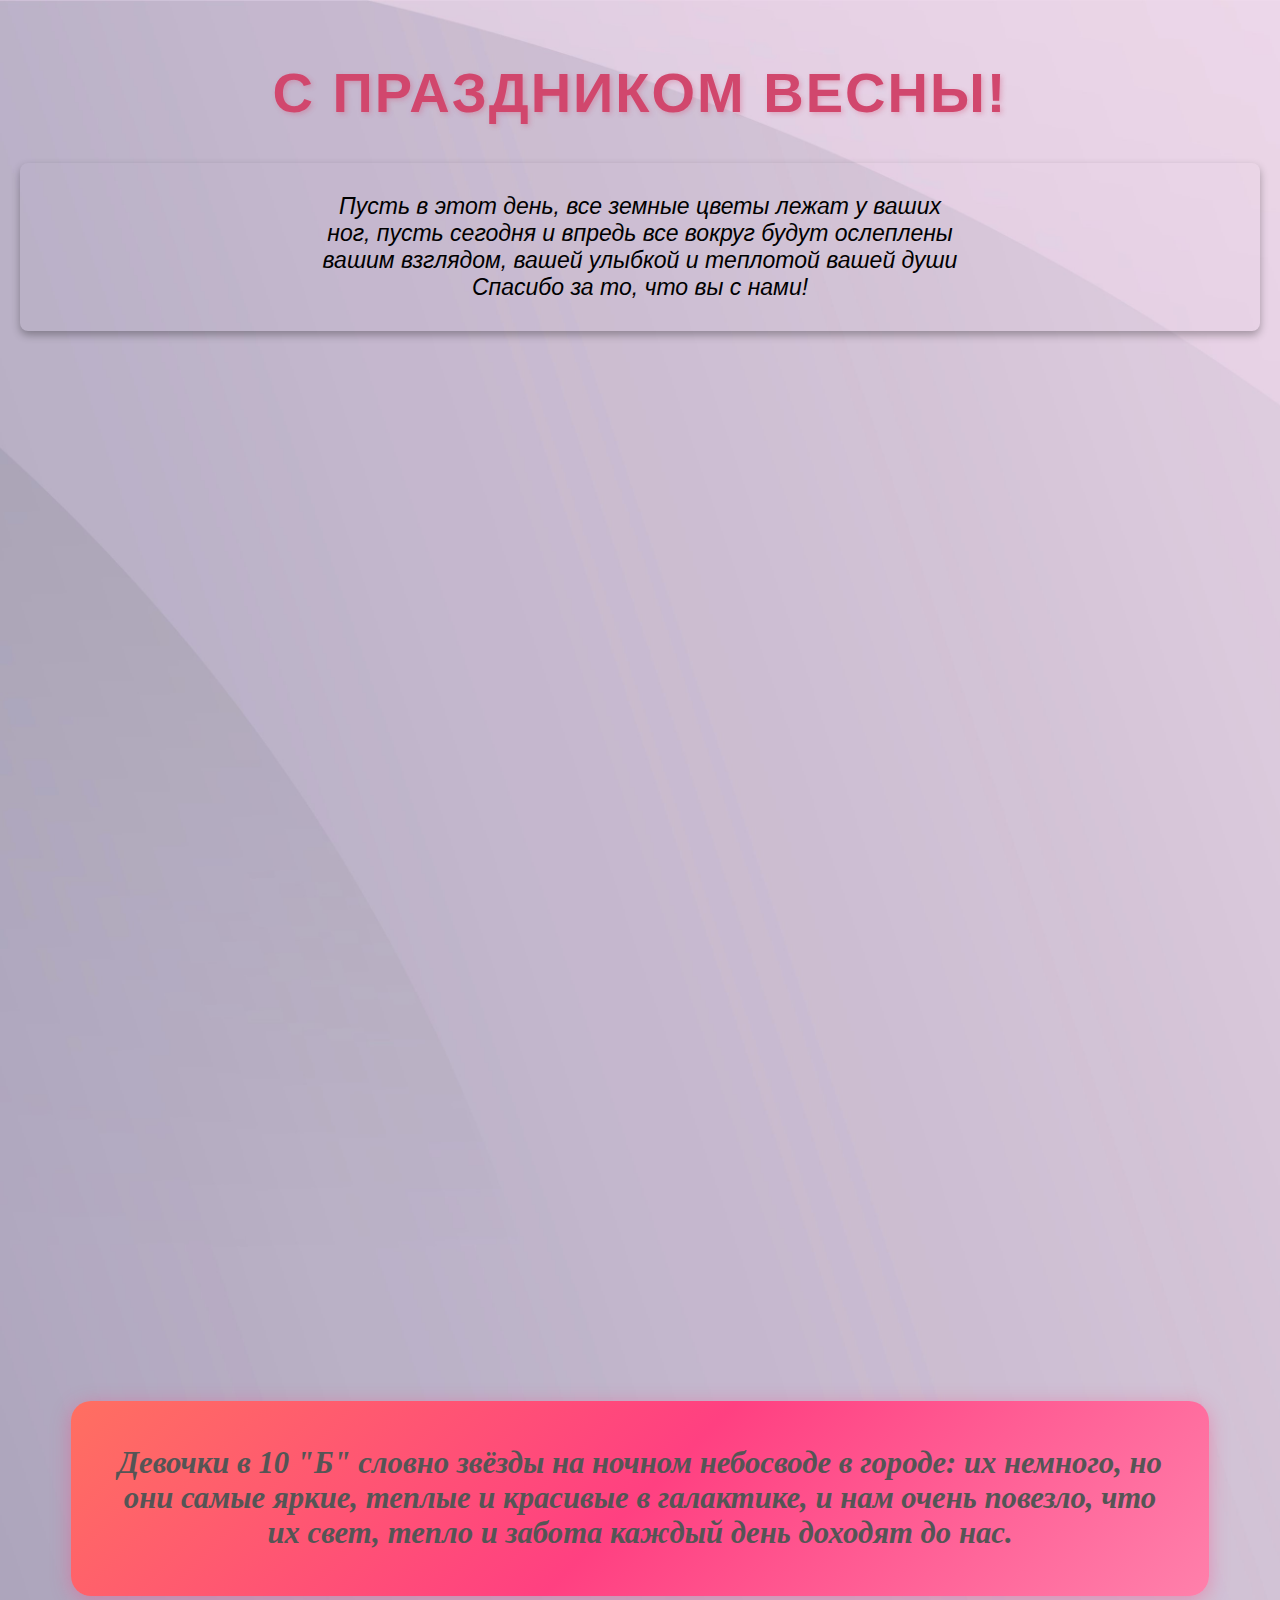
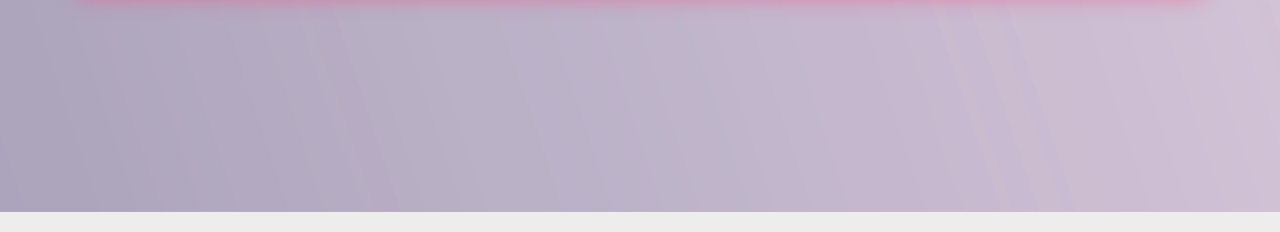
<file: index.html>
<!DOCTYPE html>
<html lang="ru">

<head>
    <meta charset="UTF-8">
    <meta name="viewport" content="width=device-width, initial-scale=1.0, maximum-scale=1.0, user-scalable=no">
    <meta name="viewport" content="width=device-width, initial-scale=1.0">
    <title>Happy Spring festival</title>
    <link rel="stylesheet" href="style.css">
    <link rel="icon" href="img/icon.png"> </head>

<body>
    <h1>С праздником весны!</h1>
    <p class="congratulations">Пусть в&nbsp;этот день, все земные цветы лежат у&nbsp;ваших ног, пусть сегодня и&nbsp;впредь все вокруг будут ослеплены вашим взглядом, вашей улыбкой и&nbsp;теплотой вашей души
        <br>Спасибо за&nbsp;то, что вы&nbsp;с&nbsp;нами!</p>
    <div class="gallery">
        <div class="card">
            <div class="front"><img src="./img/arina.jpg" alt="Картинка 1"></div>
            <div class="back">
                <p>С&nbsp;вами можно и&nbsp;в&nbsp;окоп, и&nbsp;в&nbsp;гору; пережить метель, дожди, пургу и&nbsp;бурю; учиться, плакать и&nbsp;смеяться с&nbsp;дуру&nbsp;&mdash; с&nbsp;вами весело идти в&nbsp;любую авантюру.</p>
            </div>
        </div>
        <div class="card">
            <div class="front"><img src="img/dasha.jpg" alt="Картинка 2"></div>
            <div class="back">
                <p>Физмат дело такое&nbsp;&mdash; сложно всем, но&nbsp;с&nbsp;вами, королевами, дела в&nbsp;гору стремятся. Вы&nbsp;красотой нас радуете каждый день, да&nbsp;и&nbsp;любых контрольных (физика не&nbsp;в&nbsp;счёт) нам нечего бояться!</p>
            </div>
        </div>
        <div class="card">
            <div class="front"><img src="img/faina.jpg" alt="Картинка 3"></div>
            <div class="back">
                <p>Улыбка ваша согревает нам сердца и&nbsp;души; дорогие, улыбайтесь&nbsp;же вы&nbsp;чаще. С&nbsp;вами учиться в&nbsp;одном классе нам за&nbsp;счастье, и&nbsp;вы&nbsp;для нас непревзойденно лучшие.</p>
            </div>
        </div>
        <div class="card">
            <div class="front"><img src="img/liza.jpg" alt="Картинка 4"></div>
            <div class="back">
                <p>И&nbsp;вы&nbsp;и&nbsp;так красавицы с&nbsp;журналов, модных газет и&nbsp;глянцевых обложек. Но&nbsp;мы&nbsp;желаем, чтоб становились только краше, и&nbsp;чтоб любили вы&nbsp;себя сильнее&nbsp;&mdash; это тоже.</p>
            </div>
        </div>
        <div class="card">
            <div class="front"><img src="img/nadya.jpg" alt="Картинка 5"></div>
            <div class="back">
                <p>Чтоб становились с&nbsp;каждым днём всё ярче и&nbsp;сильнее; да&nbsp;чтоб всё больше загоралась вашей судьбы звезда; и&nbsp;чтоб про вас всё чаще говорили: &laquo;Кто принцесса школы? &mdash;&nbsp;естественно она!&raquo;</p>
            </div>
        </div>
        <div class="card">
            <div class="front"><img src="img/nataliya.jpg" alt="Картинка 6"></div>
            <div class="back">
                <p>Конечно&nbsp;же у&nbsp;вас среди парней неоспоримый плюс&nbsp;&mdash; при необходимости вы&nbsp;сможете найти ёмкость обкладок и&nbsp;конденсатора всего; и&nbsp;ускорение летящего яблока через баллистику&hellip; и&nbsp;в&nbsp;целом вы&nbsp;сможете сделать
                    <nobr>всё-всё-всё</nobr>.</p>
            </div>
        </div>
        <div class="card">
            <div class="front"><img src="img/sonya.jpg" alt="Картинка 7"></div>
            <div class="back">
                <p>Желаем вдохновения, чтоб созидали мир. Всё новых увлечений, раскрашенной палитрой красок впечатлений, большой&nbsp;&mdash; большой любви. И&nbsp;множество светлых мгновений полных радости.</p>
            </div>
        </div>
        <div class="card">
            <div class="front"><img src="img/ulya.jpg" alt="Картинка 8"></div>
            <div class="back">
                <p>И&nbsp;вы&nbsp;будущие номинанты самых разных премий: от&nbsp;маленьких побед, вперёд, до&nbsp;Оскара и&nbsp;Грэмми. Вы&nbsp;сами чертите свою судьбу и&nbsp;её горизонты -
                    <nobr>кто-то</nobr> спортсмен,
                    <nobr>кто-то</nobr> артист,
                    <nobr>кого-то</nobr> слушают толпы.</p>
            </div>
        </div>
        <div class="card">
            <div class="front"><img src="img/vika.jpg" alt="Картинка 9"></div>
            <div class="back">
                <p>И&nbsp;напоследок повторимся&nbsp;&mdash; всё в&nbsp;ваших руках; всеми победами гордимся и&nbsp;верим в&nbsp;вас. Чтоб всё затеянное получалось здесь и&nbsp;сейчас; ну&nbsp;и&nbsp;конечно&nbsp;же физмат&nbsp;&mdash; это лучший класс! Всё
                    <nobr>из-за</nobr> вас.</p>
            </div>
        </div>
    </div>
    <div class="special_text">
        <p>Девочки в 10 "Б" словно звёзды на ночном небосводе в городе: их немного, но они самые яркие, теплые и красивые в галактике, и нам очень повезло, что их свет, тепло и забота каждый день доходят до нас.</p>
    </div>
    <div class="footer">
        <p>
            <br>
            <br>
            <br>
            <br>
            <br>site by <a href="https://t.me/st0rmed">Gleb Lazarev (тык)</a></p>
        <p>
            <br>
            <br>
            <br>
            <br>
            <br>poems by <a href="https://t.me/Dzzokker_177"> Artem Dolgov (тык)</a></p>
        <p>
            <br>
            <br>
            <br>
            <br>
            <br>prose by <a href="https://t.me/gendalfwhite77">Vladimir Verbin (тык)</a></p>
    </div>
    <script>
        window.addEventListener("scroll", function () {
            const footer = document.querySelector(".footer");
            const scrollPosition = window.scrollY + window.innerHeight;
            const footerPosition = footer.offsetTop;
            if (scrollPosition > footerPosition) {
                footer.classList.add("visible");
            }
            else {
                footer.classList.remove("visible");
            }
        });
    </script>
</body>

</html>
</file>
<file: style.css>
body {
    font-family: Arial, sans-serif;
    background-color: #ededed;
    background-image: url(img/back.jpg);
    background-size: cover;
    background-repeat: no-repeat;
    background-position: center center;
    color: #333;
    text-align: center;
    margin: 0;
    padding: 0;
    animation: backgroundMove 5s infinite alternate;
    overflow-x: hidden;
}

@keyframes backgroundMove {
    0% {
        background-position: center center;
    }
    100% {
        background-position: center 80%;
    }
}

h1 {
    color: #d1476d;
    font-size: 3.5em;
    margin-top: 60px;
    font-weight: bold;
    text-transform: uppercase;
    letter-spacing: 2px;
    background: none;
    text-shadow: 2px 2px 5px rgba(209, 71, 109, 0.3);
    animation: slideIn 1s ease-out, pulseText 2s infinite alternate;
    transition: color 0.3s ease;
}

h1:hover {
    color: #ff4081;
}

@keyframes slideIn {
    0% {
        transform: translateX(-500px);
        opacity: 0;
    }
    100% {
        transform: translateX(0);
        opacity: 1;
    }
}

@keyframes pulseText {
    0% {
        transform: scale(1);
    }
    100% {
        transform: scale(1.05);
    }
}

p {
    font-size: 1.2em;
    color: #555;
    margin: 20px;
}

.gallery {
    display: grid;
    grid-template-columns: repeat(3, 1fr);
    gap: 50px;
    justify-content: center;
    max-width: 800px;
    margin: 30px auto;
}

.card {
    width: 300px;
    height: 300px;
    perspective: 1000px;
    position: relative;
    opacity: 0;
    animation: fadeInCard 1s forwards;
    transition: transform 0.3s ease, box-shadow 0.3s ease;
}

.card:hover {
    transform: scale(1.05);
    box-shadow: 0 10px 30px rgba(0, 0, 0, 0.2);
}

@keyframes fadeInCard {
    0% {
        opacity: 0;
    }
    100% {
        opacity: 1;
    }
}

.card .front,
.card .back {
    box-sizing: border-box;
    position: absolute;
    top: 0;
    left: 0;
    width: 100%;
    height: 100%;
    display: flex;
    justify-content: center;
    align-items: center;
    backface-visibility: hidden;
    border-radius: 8px;
    transition: transform 1s ease;
}

.card .front {
    background-color: #fff;
    border-radius: 8px;
}

.card .back {
    transform: translateZ(0);
    background-color: rgba(220, 220, 220);
    transform: rotateY(-180deg);
    padding: 10px;
}

.card:hover .front {
    transform: rotateY(180deg);
}

.card:hover .back {
    transform: rotateY(0deg);
}

.card img {
    width: 100%;
    height: 100%;
    object-fit: cover;
    border-radius: 8px;
}

.footer {
    display: flex;
    justify-content: center;
    align-items: center;
    flex-wrap: wrap;
    font-size: 0.9em;
    color: #777;
    padding: 20px;
    background-color: #f4f4f9;
    bottom: 0;
    left: 0;
    right: 0;
    width: 100%;
    text-align: center;
}

.footer a {
    text-decoration: none;
    color: #ff4081;
    font-weight: bold;
}

.footer p {
    margin: 5px;
    white-space: nowrap;
}

.special_text {
    font-style: italic;
    font-size: 1.6em;
    font-weight: bold;
    font-family: 'Playfair Display', serif;
    color: #fff;
    background: linear-gradient(135deg, #ff6f61, #ff4081, #ff80ab);
    padding: 25px;
    border-radius: 20px;
    text-align: center;
    max-width: 85%;
    margin: 40px auto;
    box-shadow: 0 4px 20px rgba(255, 64, 129, 0.4);
    transition: transform 0.3s ease, box-shadow 0.3s ease, background 0.3s ease;
    animation: pulseGlow 3s infinite alternate ease-in-out;
}

.special_text:hover {
    transform: scale(1.11);
    box-shadow: 0 6px 30px rgba(255, 64, 129, 0.6);
}

@keyframes pulseGlow {
    0% {
        box-shadow: 0 0 10px rgba(255, 64, 129, 0.4);
    }
    50% {
        box-shadow: 0 0 20px rgba(255, 64, 129, 0.6);
    }
    100% {
        box-shadow: 0 0 10px rgba(255, 64, 129, 0.4);
    }
}

.back {
    background: #fff;
    color: #9370DB;
    font-family: 'Dancing Script', cursive;
    font-size: 15px;
    text-align: center;
    padding: 20px;
    border-radius: 10px;
    border: 2px dashed #9370DB;
    display: flex;
    align-items: center;
    justify-content: center;
}

button {
    background-color: #ff4081;
    color: white;
    border: none;
    padding: 15px 30px;
    font-size: 1.2em;
    font-weight: bold;
    border-radius: 50px;
    cursor: pointer;
    box-shadow: 0 4px 10px rgba(255, 64, 129, 0.3);
    transition: transform 0.3s ease, box-shadow 0.3s ease, background-color 0.3s ease;
}

button:hover {
    background-color: #d1476d;
    transform: translateY(-5px);
    box-shadow: 0 6px 20px rgba(255, 64, 129, 0.4);
}

button:active {
    transform: translateY(2px);
    box-shadow: 0 3px 15px rgba(255, 64, 129, 0.3);
}

.footer {
    display: flex;
    justify-content: center;
    align-items: center;
    flex-wrap: wrap;
    font-size: 0.9em;
    color: #777;
    padding: 20px;
    background-color: #f4f4f9;
    bottom: 0;
    left: 0;
    right: 0;
    width: 100%;
    text-align: center;
    opacity: 0;
    transform: translateY(20px);
    transition: opacity 0.5s ease, transform 0.5s ease;
    background: linear-gradient(to top, white 30%, rgba(211, 203, 227, 0.8) 70%, rgba(235, 214, 233, 0.6) 100%);
    mask-image: linear-gradient(to top, rgba(0, 0, 0, 1) 30%, rgba(0, 0, 0, 0) 100%);
    -webkit-mask-image: linear-gradient(to top, rgba(0, 0, 0, 1) 30%, rgba(0, 0, 0, 0) 100%);
}

.footer.visible {
    opacity: 1;
    transform: translateY(0);
}

.congratulations {
    color: black;
    background-color: rgba(255, 255, 255, 0.2) font-family: 'Courier New', monospace;
    font-size: 23px;
    padding: 30px 300px;
    border-radius: 8px;
    box-shadow: 0 4px 8px rgba(0, 0, 0, 0.3);
    font-style: italic;
    display: flex;
    align-items: center;
    justify-content: center;
    transition: transform 0.3s ease, box-shadow 0.3s ease, background 0.3s ease;
    text-align: center;
}

.congratulations:hover {
    transform: scale(1.11);
    box-shadow: 0 6px 30px rgba(255, 64, 129, 0.6);
    transition: transform 0.3s ease, box-shadow 0.3s ease, background 0.3s ease;
    animation: pulseGlow 3s infinite alternate ease-in-out;
}


@media (max-width: 768px) {
    body {
        background-attachment: fixed;
        animation: none;
    }
    h1 {
        font-size: 2.2em;
        margin-top: 30px;
        padding: 0 15px;
    }
    .congratulations {
        font-size: 18px;
        padding: 20px 15px !important;
        margin: 15px;
    }
    .gallery {
        grid-template-columns: 1fr;
        gap: 25px;
        max-width: 100%;
        padding: 0 15px;
    }
    .card {
        width: 100%;
        max-width: 300px;
        height: 300px;
        margin: 0 auto;
    }
    .special_text {
        font-size: 1.2em;
        padding: 15px;
        margin: 25px 15px;
    }
    .footer {
        flex-direction: column;
        padding: 15px;
        font-size: 0.8em;
    }
    .footer p {
        margin: 10px 0;
        white-space: normal;
    }
    .back {
        font-size: 14px;
        padding: 15px;
    }
}

@media (max-width: 480px) {
    h1 {
        font-size: 1.8em;
    }
    .congratulations {
        font-size: 16px;
    }
    .card {
        height: 250px;
    }
    .special_text {
        font-size: 1.1em;
    }
}


@media (hover: none) {
    .card {
        cursor: pointer;
    }
    .card.active .front {
        transform: rotateY(180deg);
    }
    .card.active .back {
        transform: rotateY(0deg);
    }
}
</file>
